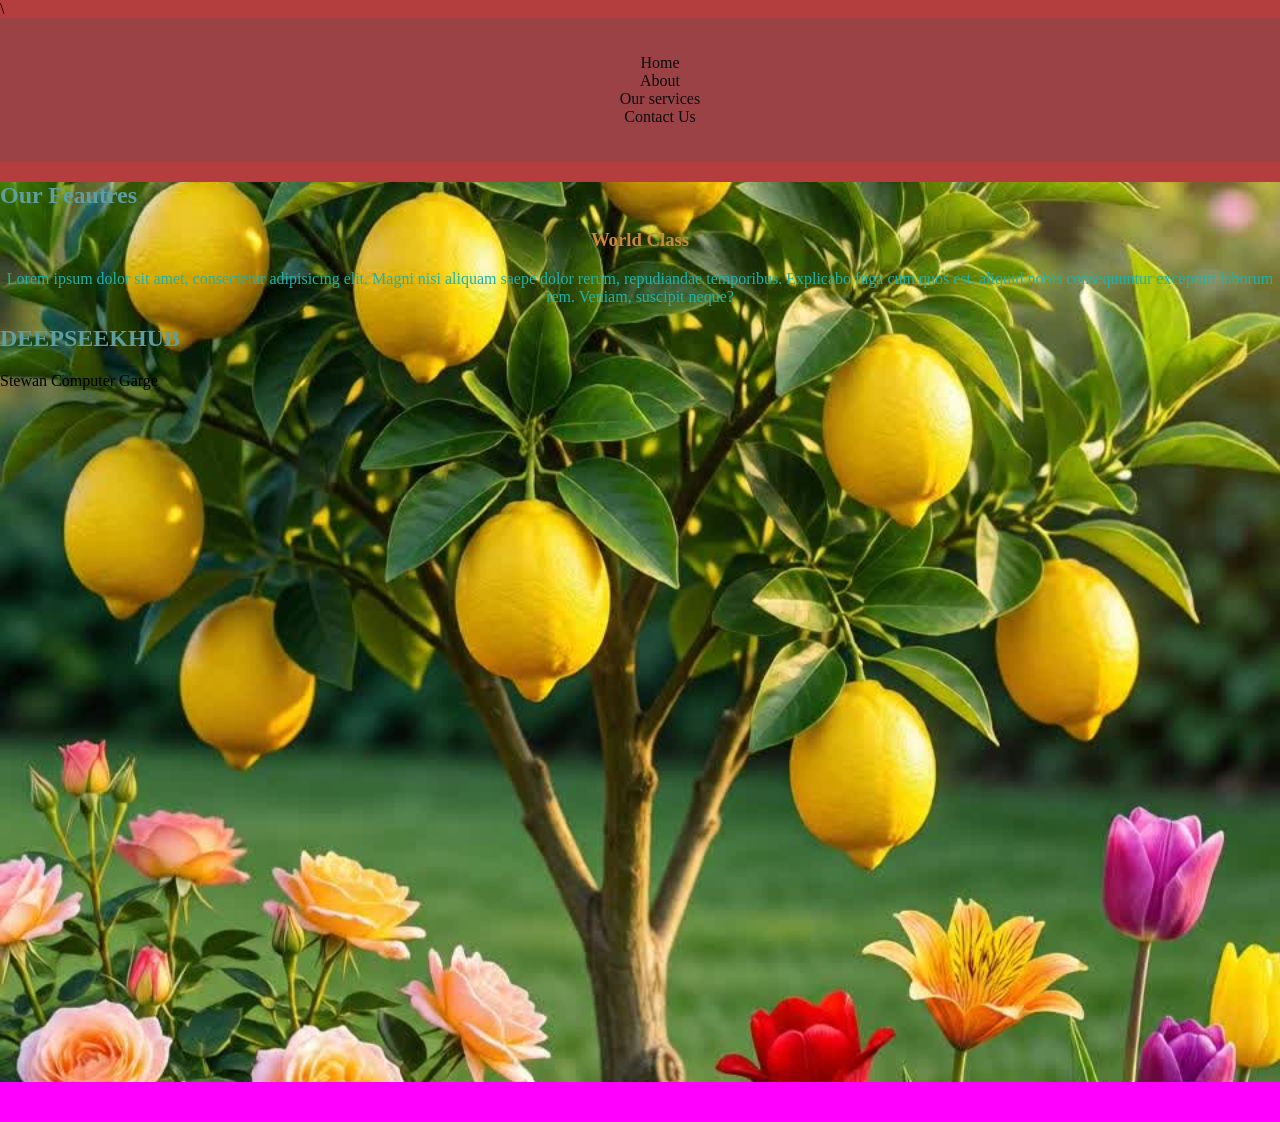
<file: index.html>
<!DOCTYPE html>
<html lang="en">
<head>
    <meta charset="UTF-8">
    <meta name="viewport" content="width=device-width, initial-scale=1.0">
    <title>Welcome to our company</title>\
    <link rel="stylesheet" href="static/CSS/style.css">
</head>
<body>
    <header>
        <nav>
            <ul>
                <li><a href="index.html">Home</a></li>
                <li><a href="about.html">About</a></li>
                <li><a href="services.html">Our services</a></li>
                <li><a href="contact.html">Contact Us</a></li>
            </ul>
        </nav>
    </header>
    <main>
        <!-- Section -->
        <section id="hero">
            <h2>Our Feautres</h2>
            <div id="hero-content">
                <div class="features">
                    <h3>World Class</h3>
                    <p> Lorem ipsum dolor sit amet, consectetur adipisicing elit. Magni nisi aliquam saepe dolor rerum, repudiandae temporibus. Explicabo fuga cum quos est, aliquid nobis consequuntur excepturi laborum rem. Veniam, suscipit neque?</p>

                </div>
            </div>
            <div class="features">
                <h2>DEEPSEEKHUB</h2>
                <p>Stewan Computer Garge</p>
            </div>
                
        </section>
    </main>
    <footer>
        <div>
        
        </div>
    </footer>
</body>
</html>
</file>
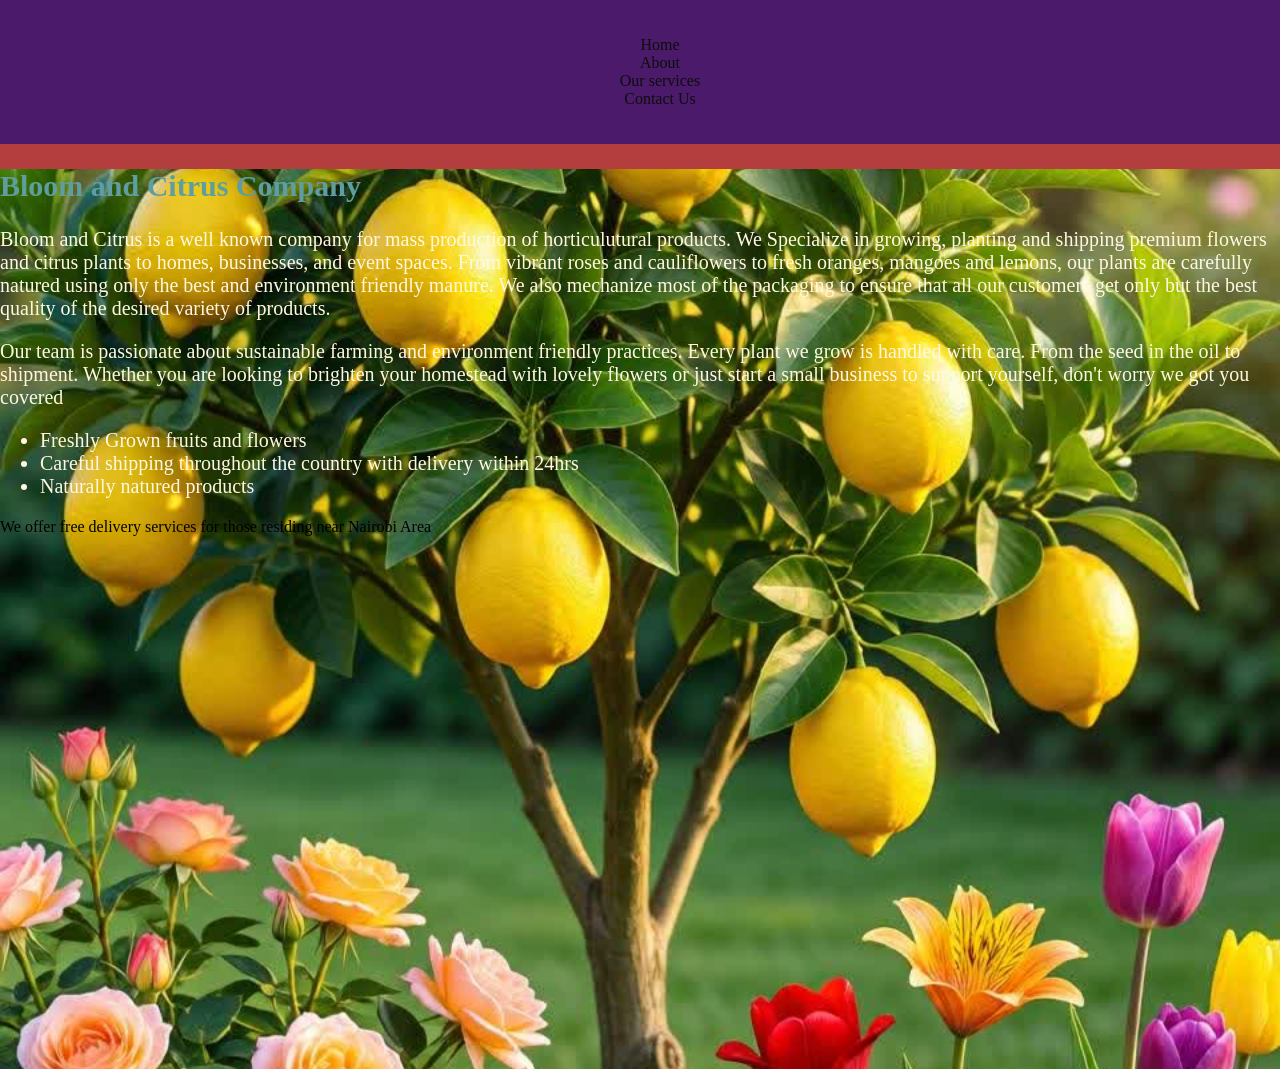
<file: about.html>
<!DOCTYPE html>
<html lang="en">
<head>
    <meta charset="UTF-8">
    <meta name="viewport" content="width=device-width, initial-scale=1.0">
    <title>About Our Company</title>
    <link rel="stylesheet" href="static/CSS/style.css">
</head>
<body>
    <header class="pigeon">
        <nav>
            <ul>
                <li><a href="index.html">Home</a></li>
                <li><a href="about.html">About</a></li>
                <li><a href="services.html">Our services</a></li>
                <li><a href="contact.html">Contact Us</a></li>
            </ul>
        </nav>
    </header>
    <main>
        <section id="hero">
            <div id="partment">
                <h2>Bloom and Citrus Company</h2>             
                <p>Bloom and Citrus is a well known company for mass production of horticulutural products. We Specialize in growing, planting and shipping premium flowers and citrus plants to homes, businesses, and event spaces. From vibrant roses and cauliflowers to fresh oranges, mangoes and lemons, our plants are carefully natured using only the best and environment friendly manure. We also mechanize most of the packaging to ensure that all our customers get only but the best quality of the desired variety of products.</p>
                <p>Our team is passionate about sustainable farming and environment friendly practices. Every plant we grow is handled with care. From the seed in the oil to shipment. Whether you are looking to brighten your homestead with lovely flowers or just start a small business to support yourself, don't worry we got you covered</p>
                <ul>
                    <li>Freshly Grown fruits and flowers</li>
                    <li>Careful shipping throughout the country with delivery within 24hrs</li>
                    <li>Naturally natured products</li>
                </ul>
            </div>
                

                <p >We offer free delivery services for those residing near Nairobi Area</p>
   
</body>
</html>
</file>
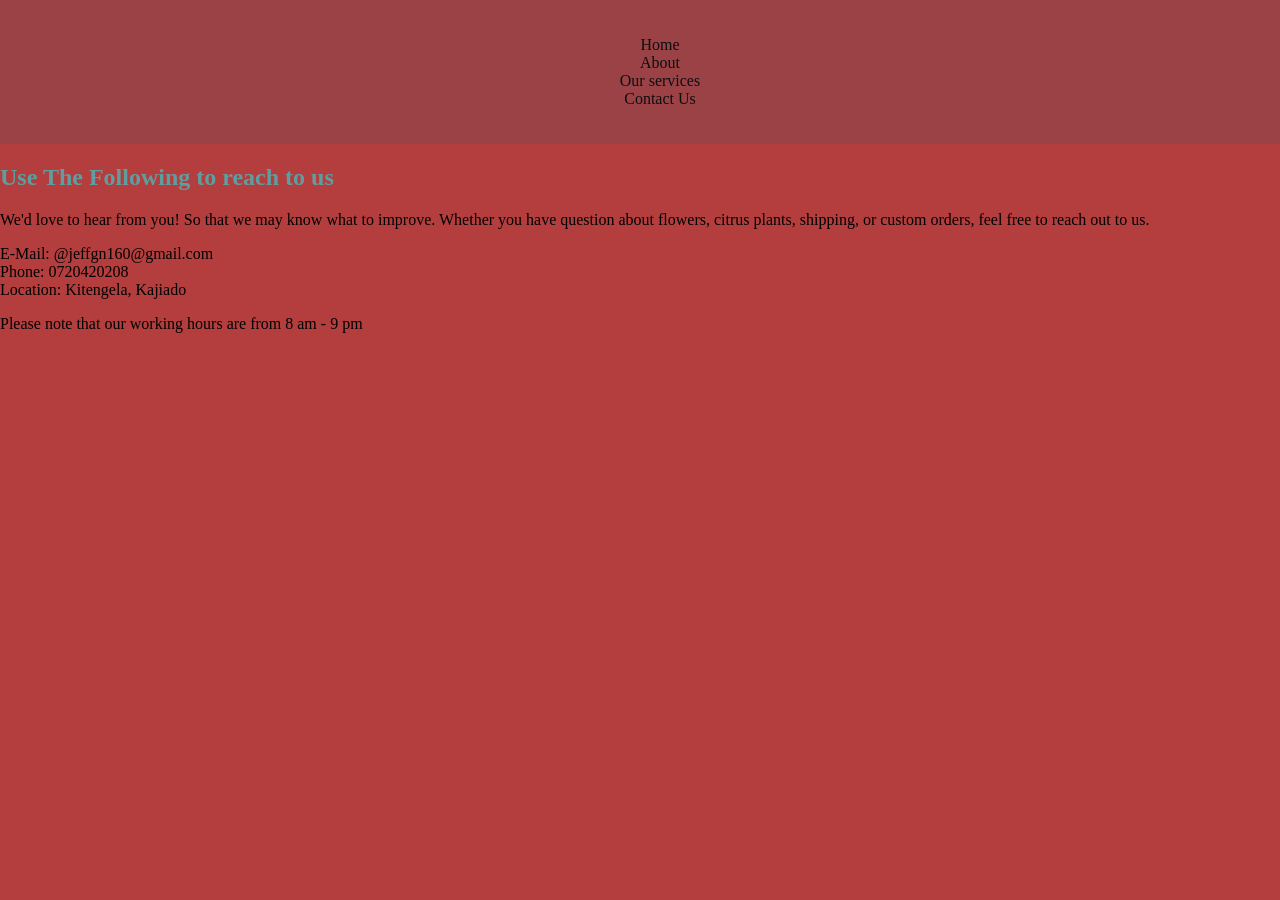
<file: contact.html>
<!DOCTYPE html>
<html lang="en">
<head>
    <meta charset="UTF-8">
    <meta name="viewport" content="width=device-width, initial-scale=1.0">
    <title>How You Can reach US</title>
</head>
<link rel="stylesheet" href="static/CSS/style.css">
<body>
    <header>
        <nav>
            <ul>
                <li><a href="index.html">Home</a></li>
                <li><a href="about.html">About</a></li>
                <li><a href="services.html">Our services</a></li>
                <li><a href="contact.html">Contact Us</a></li>
            </ul>
        </nav>
    </header>
    
    <main>
        <section>
            <h2>
            Use The Following to reach to us
        </h2>
        <p>
            We'd love to hear from you! So that we may know what to improve. Whether you have question about flowers, citrus plants, shipping, or custom orders, feel free to reach out to us.


        </p>
        <section>
            <div>
            E-Mail: @jeffgn160@gmail.com
        </div>
        <div>
            Phone: 0720420208
        </div>
        <div>
            Location: Kitengela, Kajiado
        </div>
        </section>
        <p>Please note that our working hours are from 8 am - 9 pm</p>
        </section>
        
    </main>
</body>
</html>
</file>
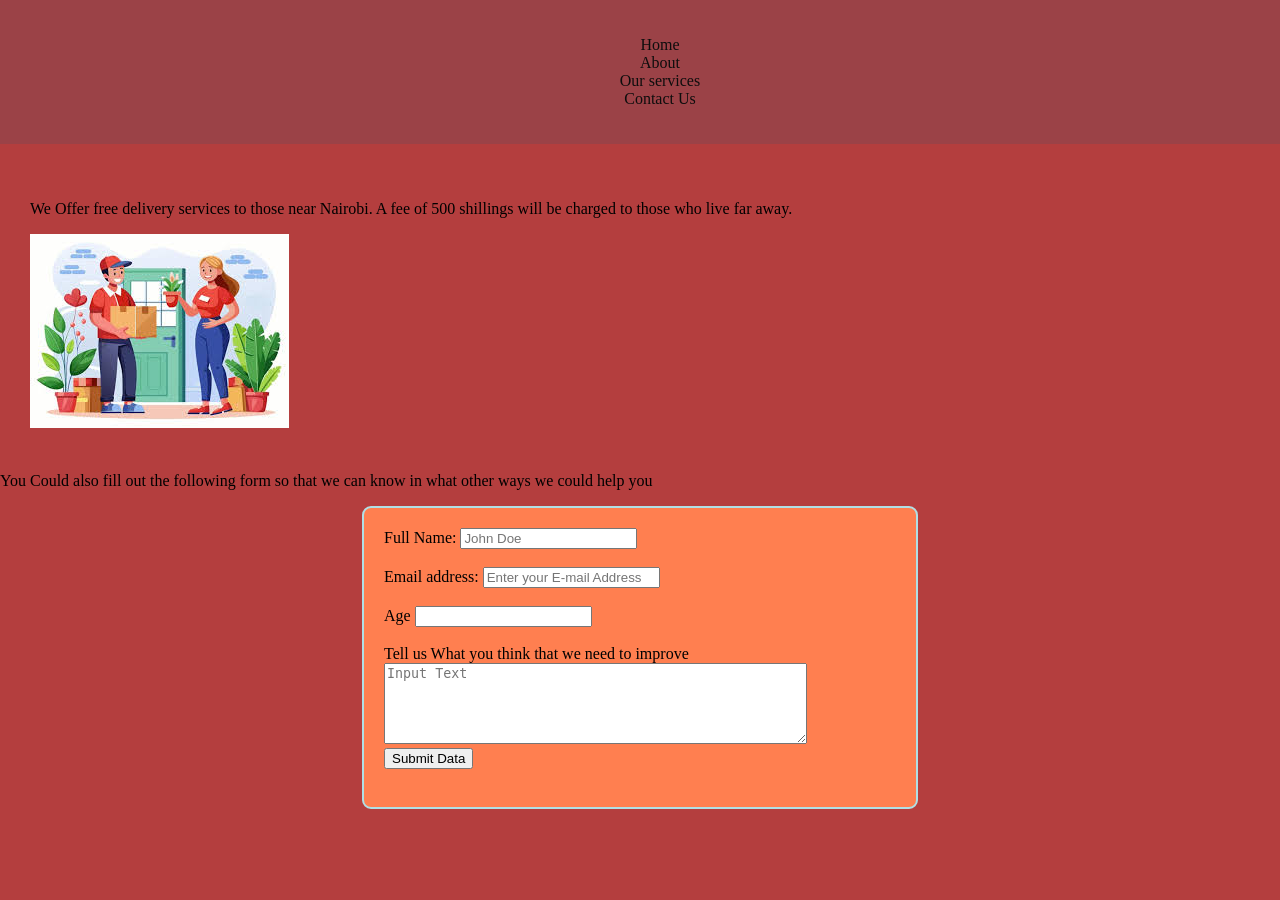
<file: services.html>
<!DOCTYPE html>
<html lang="en">
<head>
    <meta charset="UTF-8">
    <meta name="viewport" content="width=device-width, initial-scale=1.0">
    <title>Our Services</title>
    <link rel="stylesheet" href="static/CSS/style.css">
</head>


    <header>
        <nav>
            <ul>
                <li><a href="index.html">Home</a></li>
                <li><a href="about.html">About</a></li>
                <li><a href="services.html">Our services</a></li>
                <li><a href="contact.html">Contact Us</a></li>
            </ul>
        </nav>
    </header>
    <main>
        <section>
            <div>
                <div id="deliver">
                <div class="deliver"><p>We Offer free delivery services to those near Nairobi. A fee of 500 shillings will be charged to those who live far away.</p></div>
                <img src="static/images/download (1).jpg" alt="Free Transport">
                
            </div>
            <div>

            </div>
            </div>
            <div>
                <p>You Could also fill out the following form so that we can know in what other ways we could help you</p>
                <form>
        <label for="fname">Full Name: </label>
        <input type="text" id="fname" required placeholder="John Doe"> <br><br>
        <label for="email">Email address: </label>
        <input type="email" id="email" required placeholder="Enter your E-mail Address">  <br> <br>       
        <label for="years age">Age</label>
        <input type="number" id="years age"> <br> <br>
        <label for="">Tell us What you think that we need to improve</label>  <br>
        <textarea name="" id="message" cols="50" rows="5" required placeholder="Input Text"></textarea> <br>






        <button type="submit">Submit Data </button><br><br>
    </form>

            </div>
        </section>
    </main>
</body>
</html>
</file>
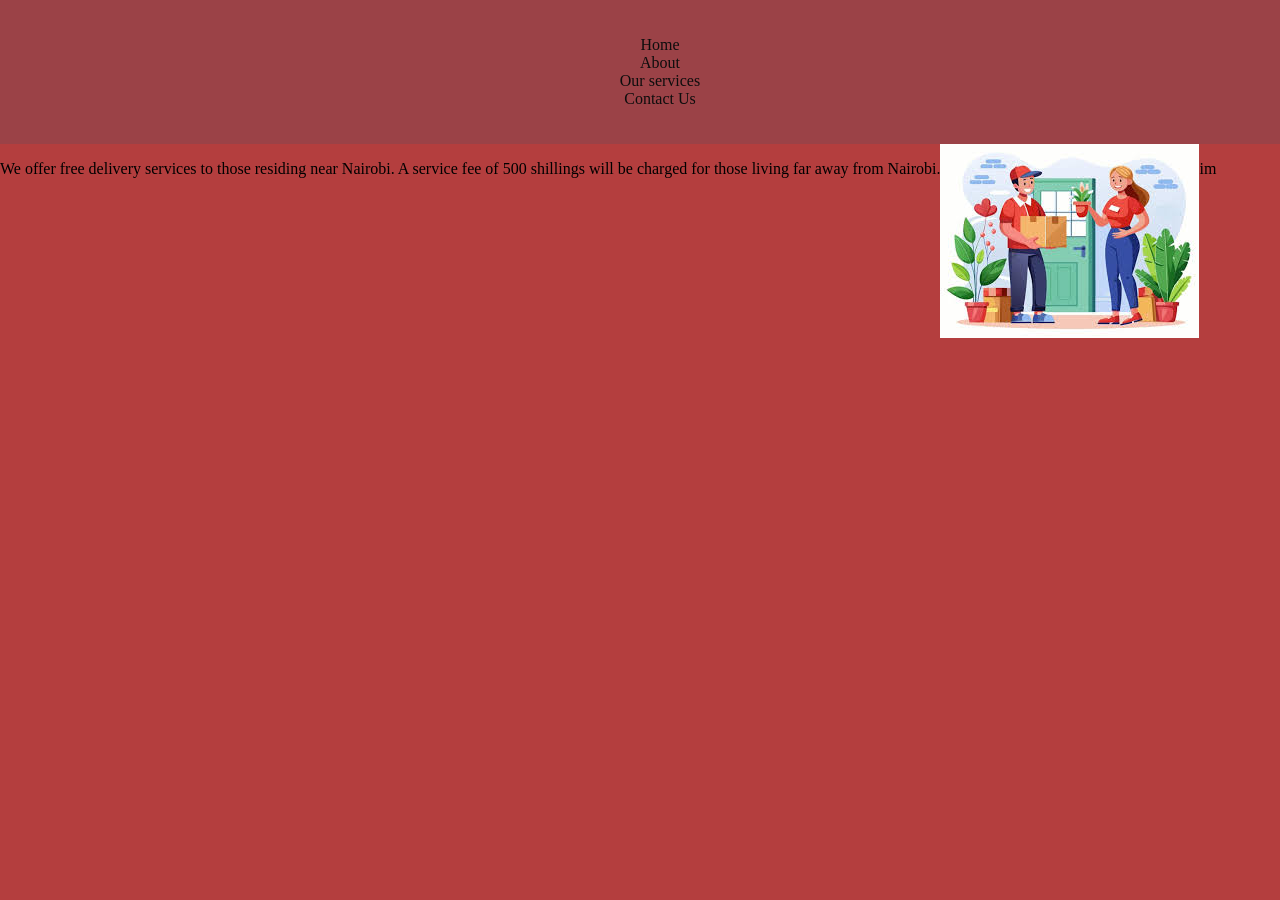
<file: srvices.html>
<!DOCTYPE html>
<html lang="en">
<head>
    <meta charset="UTF-8">
    <meta name="viewport" content="width=device-width, initial-scale=1.0">
    <title>Services that We offer.</title>
    <link rel="stylesheet" href="static/CSS/style.css">
</head>
<body id="service">
   <header>
        <nav>
            <ul>
                <li><a href="index.html">Home</a></li>
                <li><a href="about.html">About</a></li>
                <li><a href="services.html">Our services</a></li>
                <li><a href="contact.html">Contact Us</a></li>
            </ul>
        </nav>
    </header>
    <main>
        <section>
            <div id="container">
                <div class="deliver"><p>We offer free delivery services to those residing near Nairobi. A service fee of 500 shillings will be charged for those living far away from Nairobi.</p></div>
                <img src="static/images/Deliveryimage.jpg" alt="Free delivery">
                <div class="deliver"><p></p>im</div>
                <div class="deliver"></div>
                
            </div>
        </section>
    </main> 
</body>
</html>
</file>
<file: static/CSS/style.css>
body{
    background-color: rgb(180, 62, 62);
    margin: 0;
    font-weight: 100;
}
header{
    background-color: rgba(71, 80, 100, 0.233);
    padding: 20px;
    font-family: Mo;

}
.pigeon{
    background-color: rgba(0, 0, 139, 0.582);
    color: rgb(48, 45, 48);
}
nav ul{
    list-style-type: none;
    text-align: center;
    justify-content: center;

}
nav ul a{
    text-decoration: none;
    color: rgb(14, 13, 13);
    padding: 5px;
    border-radius: 5px;

}
nav ul li a:hover{
    background-color: cyan;
    color: chocolate;
    
    
}
#container{
    display: flex;
    flex-direction: row;
    flex: auto;
    border-radius: 9px;
    
}
#services{
    background-color: rgba(131, 129, 129, 0.664);
}
#partment{
    color:  cream (#FFF8E1);
    font-size: 20px;
}
#hero{
    height: 100vh;
    background:  url('../images/PixVerse_Image_Effect_prompt_Orange\ or\ lemon\ t.jpg') no-repeat center/cover ;
    background-color: rgba(0,0,0,0.4);
    
}
#hero-content{
    text-align: center;
    font-size: 32x;
    color: lightseagreen;
}
#features{
    max-width: 600px ;
    margin: 10px auto;


}
#deliver{
    margin: 20px 10px;
    padding: 20px 20px;
}
#give{
    height: 70vh;
    background: url(../images/red\ roses.jfif) no-repeat center/cover;
}
#partment{
    color: #FFF8E1;
}
h2{
    color: cadetblue;

}
h3{
    color: peru;
}
.container{
    display: flex;
    
}
.feature{
    border-radius: 5px;
    box-shadow: 2px 2px 5px lightgrey;
    margin:10px;
}
.deliver{
    font-weight: 90px;
}
form{
    width: 40%;  
    margin: 10px auto ;
    background-color: coral;
    padding: 20px;
    border: 2px solid powderblue;
    border-radius: 9px;
}
footer{
    background-color: fuchsia;
    padding: 20px;
}
</file>
